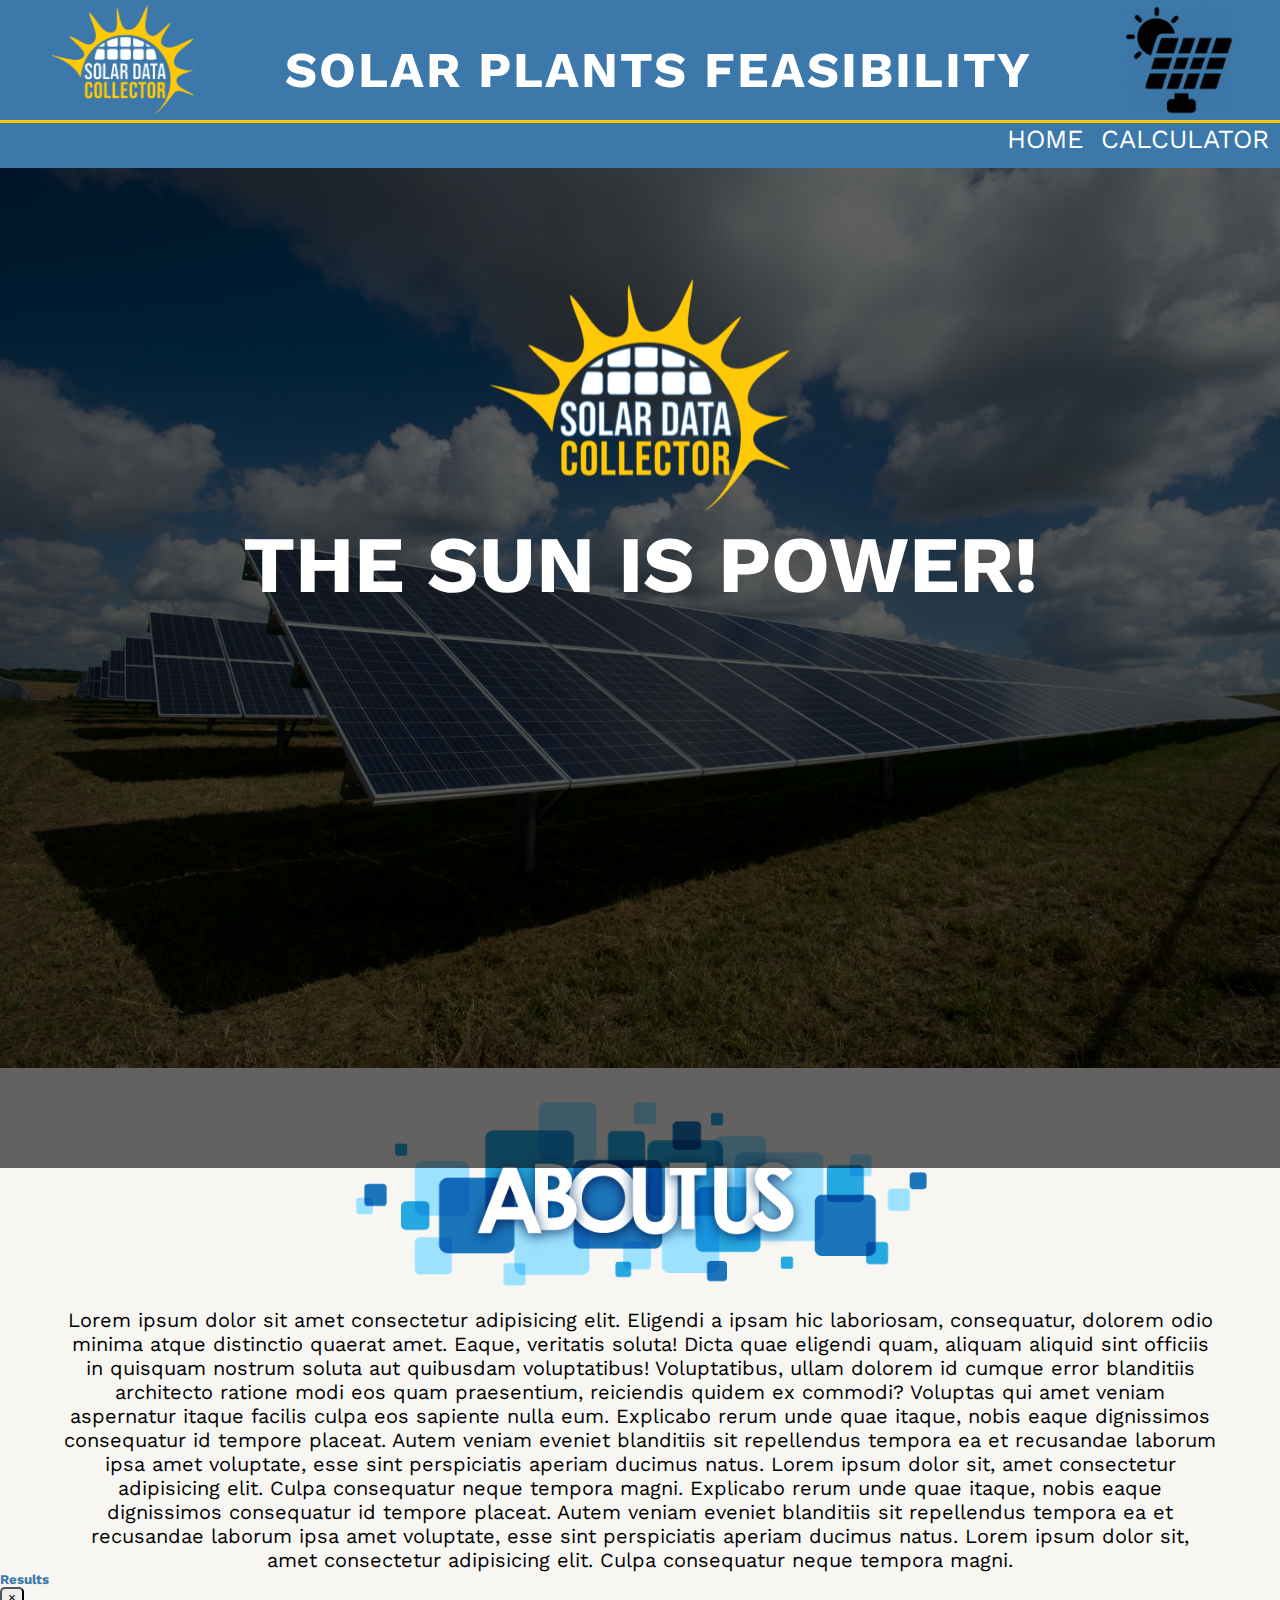
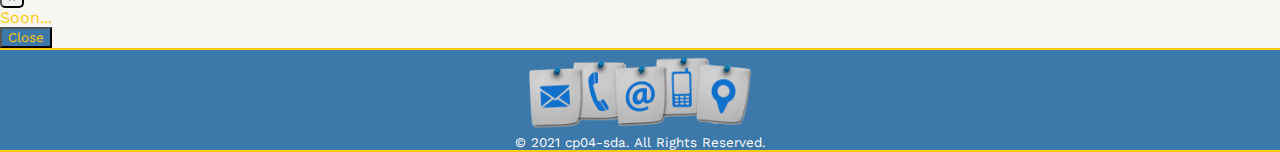
<file: SolarPlantsFeasibilityCalculator/index.html>
<!DOCTYPE html>
<html lang="en">

<head>
    <meta charset="UTF-8">
    <meta http-equiv="X-UA-Compatible" content="IE=edge">
    <meta name="viewport" content="width=device-width, initial-scale=1.0">
    <title>Solar-Calculator</title>
    <link href="https://cdn.jsdelivr.net/npm/bootstrap@5.0.1/dist/css/bootstrap.min.css" rel="stylesheet"
        integrity="sha384-+0n0xVW2eSR5OomGNYDnhzAbDsOXxcvSN1TPprVMTNDbiYZCxYbOOl7+AMvyTG2x" crossorigin="anonymous">
    <link rel="stylesheet" href="style.css">
</head>

<body>
    <div id="header">
        <img src="img/solarDataLogo1.png" alt="Logo" id="logo">
        <h1> SOLAR PLANTS FEASIBILITY </h1>
        <img src="img/solarEnergy.png" alt="solarPanel" id="solarPanelImg">
    </div>
    <div id="navBar">
        <div id="btnContainer">
            <button class="navBtn" id="homeBtn"> HOME </button>
            <button class="navBtn" id="calculator"> CALCULATOR </button>
        </div>
    </div>
    <div id="homeContent">
        <div id="homeInfo">
            <img src="img/solarDataLogo1.png" alt="backgroundLogo" id="logoBackground">
            <h1>THE SUN IS POWER!</h1>
        </div>
    </div>
    <div id="aboutUsContainer">
        <img src="img/aboutUs.png" alt="aboutUs" id="aboutUsImg">
        <div id="aboutUsInfo">
            <p>
                Lorem ipsum dolor sit amet consectetur adipisicing elit. Eligendi a ipsam hic
                laboriosam,
                consequatur, dolorem odio minima atque distinctio quaerat amet. Eaque, veritatis
                soluta!
                Dicta
                quae
                eligendi quam, aliquam aliquid sint officiis in quisquam nostrum soluta aut
                quibusdam
                voluptatibus!
                Voluptatibus, ullam dolorem id cumque error blanditiis architecto ratione modi
                eos quam
                praesentium,
                reiciendis quidem ex commodi? Voluptas qui amet veniam aspernatur itaque facilis
                culpa eos
                sapiente
                nulla eum. Explicabo rerum unde quae itaque, nobis eaque dignissimos consequatur
                id tempore
                placeat.
                Autem veniam eveniet blanditiis sit repellendus tempora ea et recusandae laborum
                ipsa amet
                voluptate, esse sint perspiciatis aperiam ducimus natus. Lorem ipsum dolor sit,
                amet
                consectetur
                adipisicing elit. Culpa consequatur neque tempora magni.
                Explicabo rerum unde quae itaque, nobis eaque dignissimos consequatur
                id tempore placeat.
                Autem veniam eveniet blanditiis sit repellendus tempora ea et recusandae laborum
                ipsa amet
                voluptate, esse sint perspiciatis aperiam ducimus natus. Lorem ipsum dolor sit,
                amet
                consectetur
                adipisicing elit. Culpa consequatur neque tempora magni.
            </p>
        </div>
    </div>
    <div id="calculatorContainer">
        <div id="calculatorHeaderContainer">
            <img src="img/calculatorImg.png" alt="">
            <h1 id="calculatorHeaderText">CALCULATOR</h1>
            <img src="img/solarPanel.png" alt="">
        </div>
        <div class="accordion" id="accordionExample">
            <div class="accordion-item">
                <h2 class="accordion-header" id="headingOne">
                    <button class="accordion-button" type="button" data-bs-toggle="collapse"
                        data-bs-target="#collapseOne" aria-expanded="true" aria-controls="collapseOne">
                        System Costs
                    </button>
                </h2>
                <div id="collapseOne" class="accordion-collapse collapse show" aria-labelledby="headingOne"
                    data-bs-parent="#accordionExample">
                    <div class="accordion-body">
                        <div class="row">
                            <div class="col-sm-3">
                                <label for="installedCost">Total Installed Cost ($)</label>
                                <input type="number" name="installedCost" id="">
                            </div>
                        </div>
                        <br>
                        <div class="row">
                            <div class="col-md-6">
                                <h4>Operation and Maintenance (O&M)</h4>
                            </div>
                        </div>
                        <br>
                        <div class="row">
                            <div class="col-sm-3">
                                <label for="AnnualOM">Fixed (Annual) O&M ($/yr)</label>
                                <input type="number" name="AnnualOM" id="">
                            </div>
                            <div class="col-sm-3">
                                <label for="EscRate1">Escalation Rate (%/yr)</label>
                                <input type="number" name="EscRate1" id="">
                            </div>
                        </div>
                        <br>
                        <div class="row">
                            <div class="col-sm-3">
                                <label for="FixedOM">Fixed O&M ($/kW-yr)</label>
                                <input type="number" name="FixedOM" id="">
                            </div>
                            <div class="col-sm-3">
                                <label for="EscRate2">Escalation Rate (%/yr)</label>
                                <input type="number" name="EscRate2" id="">
                            </div>
                        </div>
                        <br>
                        <div class="row">
                            <div class="col-sm-3">
                                <label for="VariableOM">Variable O&M ($/MWh)</label>
                                <input type="number" name="VariableOM" id="">
                            </div>
                            <div class="col-sm-3">
                                <label for="EscRate3">Escalation Rate (%/yr)</label>
                                <input type="number" name="EscRate3" id="">
                            </div>
                        </div>
                        <br>
                        <div class="row">
                            <div class="col-sm-3">
                                <label for="batteryReplacements">Bettery Replacements</label>
                                <input type="number" name="batteryReplacements" id="">
                            </div>
                        </div>
                        <br>
                        <h4>Fuel</h4>
                        <h5>CSP, generic system</h5>
                        <div class="row">
                            <div class="col-sm-3">
                                <label for="AnnualFuelUsage">Annual Fuel Usage (kWh)</label>
                                <input type="number" name="AnnualFuelUsage" id="">
                            </div>
                            <div class="col-sm-3">
                                <label for="heatRate">Heat rate, generic only (MMBTU/MWh)</label>
                                <input type="number" name="heatRate" id="">
                            </div>
                            <div class="col-sm-3">
                                <label for="fuelCost">Fuel cost ($/MMBtu)</label>
                                <input type="number" name="fuelCost" id="">
                            </div>
                            <div class="col-sm-3">
                                <label for="EscRate4">Escalation Rate (%/year)</label>
                                <input type="number" name="EscRate4" id="">
                            </div>
                        </div>
                        <br>
                        <h5>Biomass power</h5>
                        <div class="row">
                            <div class="col-sm-3">
                                <label for="biomassUsage">Annual biomass feedstock usage (dry ton)</label>
                                <input type="number" name="biomassUsage" id="">
                            </div>
                            <div class="col-sm-3">
                                <label for="biomassCost">Biomass feedstock cost ($/dry ton)</label>
                                <input type="number" name="biomassCost" id="">
                            </div>
                            <div class="col-sm-3">
                                <label for="biomassEscRate">Escalation Rate (%/year)</label>
                                <input type="number" name="biomassEscRate" id="">
                            </div>
                        </div>
                        <br>
                        <div class="row">
                            <div class="col-sm-3">
                                <label for="coalUsage">Coal feedstock usage (dry ton)</label>
                                <input type="number" name="coalUsage" id="">
                            </div>
                            <div class="col-sm-3">
                                <label for="coalCost">Coal feedstock cost ($/dry ton)</label>
                                <input type="number" name="coalCost" id="">
                            </div>
                            <div class="col-sm-3">
                                <label for="coalEscRate">Escalation Rate (%/year)</label>
                                <input type="number" name="coalEscRate" id="">
                            </div>
                        </div>
                    </div>
                </div>
            </div>
            <div class="accordion-item">
                <h2 class="accordion-header" id="headingTwo">
                    <button class="accordion-button collapsed" type="button" data-bs-toggle="collapse"
                        data-bs-target="#collapseTwo" aria-expanded="false" aria-controls="collapseTwo">
                        Loan Parameters
                    </button>
                </h2>
                <div id="collapseTwo" class="accordion-collapse collapse" aria-labelledby="headingTwo"
                    data-bs-parent="#accordionExample">
                    <div class="accordion-body">
                        <div class="row">
                            <div class="col-5">
                                <label for="debtFraction">Debt Fraction (% of total installed cost)</label>
                                <input type="number" name="debtFraction" id="">
                            </div>
                        </div>
                        <br>
                        <div class="row">
                            <div class="col-5">
                                <label for="loanTerm">Loan Term (years)</label>
                                <input type="number" name="loanTerm" id="">
                            </div>
                        </div>
                        <br>
                        <div class="row">
                            <div class="col-5">
                                <label for="loanRate">Loan Rate (%/year)</label>
                                <input type="number" name="loanRate" id="">
                            </div>
                        </div>
                    </div>
                </div>
            </div>
            <div class="accordion-item">
                <h2 class="accordion-header" id="headingThree">
                    <button class="accordion-button collapsed" type="button" data-bs-toggle="collapse"
                        data-bs-target="#collapseThree" aria-expanded="false" aria-controls="collapseThree">
                        Analysis Parameters
                    </button>
                </h2>
                <div id="collapseThree" class="accordion-collapse collapse" aria-labelledby="headingThree"
                    data-bs-parent="#accordionExample">
                    <div class="accordion-body">
                        <div class="row">
                            <div class="col-sm-3">
                                <label for="analysisPeriod">Analysis Period (years)</label>
                                <input type="number" name="analysisPeriod" id="">
                            </div>
                        </div>
                        <br>
                        <div class="row">
                            <div class="col-sm-3">
                                <label for="inflationRate">Inflation Rate (%/year)</label>
                                <input type="number" name="inflationRate" id="">
                            </div>
                        </div>
                        <br>
                        <div class="row">
                            <div class="col-sm-3">
                                <label for="realDiscRate">Real Discount Rate (%/year)</label>
                                <input type="number" name="realDiscRate id="">   
                                </div>
                            </div>
                            <br>
                            <div class=" row">
                                <div class="col-sm-3">
                                    <label for="nominalDiscRate">Nominal Discount Rate (%/year)</label>
                                    <input type="number" name="nominalDiscRate" id="">
                                </div>
                            </div>
                        </div>
                    </div>
                </div>
                <div class="accordion-item">
                    <h2 class="accordion-header" id="headingFour">
                        <button class="accordion-button collapsed" type="button" data-bs-toggle="collapse"
                            data-bs-target="#collapseFour" aria-expanded="false" aria-controls="collapseFour">
                            Tax and Insurance Rates
                        </button>
                    </h2>
                    <div id="collapseFour" class="accordion-collapse collapse" aria-labelledby="headingFour"
                        data-bs-parent="#accordionExample">
                        <div class="accordion-body">
                            <div class="row">
                                <div class="col-sm-3">
                                    <label for="federalTaxRate">Federal income tax rate in Year 1 (%)</label>
                                    <input type="number" name="federalTaxRate" id="">
                                </div>
                            </div>
                            <br>
                            <div class="row">
                                <div class="col-sm-3">
                                    <label for="stateTaxRate">State income tax rate in Year 1 (%)</label>
                                    <input type="number" name="stateTaxRate" id="">
                                </div>
                            </div>
                            <br>
                            <div class="row">
                                <div class="col-sm-3">
                                    <label for="salesTax">Sales tax (% of direct costs)</label>
                                    <input type="number" name="salesTax" id="">
                                </div>
                            </div>
                            <br>
                            <div class="row">
                                <div class="col-sm-3">
                                    <label for="insuranceRate">Insurance rate (%/year)</label>
                                    <input type="number" name="insuranceRate" id="">
                                </div>
                            </div>
                            <br>
                            <h5>Property Tax (%/year)</h5>
                            <br>
                            <div class="row">
                                <div class="col-sm-4">
                                    <label for="assessedPercentage">Assessed percentage (% of total installed
                                        cost)</label>
                                    <input type="number" name="assessedPercentage" id="">
                                </div>
                                <div class="col-sm-4">
                                    <label for="assessedValue">Assessed value ($)</label>
                                    <input type="number" name="assessedValue" id="">
                                </div>
                                <div class="col-sm-4">
                                    <label for="annualDecline">Annual decline (%/year)</label>
                                    <input type="number" name="annualDecline" id="">
                                </div>
                            </div>
                            <br>
                            <div class="row">
                                <div class="col-sm-3">
                                    <label for="propertyTax">Property tax rate (% of assessed value)</label>
                                    <input type="number" name="propertyTax" id="">
                                </div>
                            </div>
                        </div>
                    </div>
                </div>
                <div class="accordion-item">
                    <h2 class="accordion-header" id="headingFive">
                        <button class="accordion-button collapsed" type="button" data-bs-toggle="collapse"
                            data-bs-target="#collapseFive" aria-expanded="false" aria-controls="collapseFive">
                            Salvage Value
                        </button>
                    </h2>
                    <div id="collapseFive" class="accordion-collapse collapse" aria-labelledby="headingFive"
                        data-bs-parent="#accordionExample">
                        <div class="accordion-body">
                            <div class="row">
                                <div class="col-sm-3">
                                    <label for="netSalvageValue">Net Salvage Value (% of total installed
                                        cost)</label>
                                    <input type="number" name="netSalvageValue" id="">
                                </div>
                            </div>
                        </div>
                    </div>
                </div>
                <div class="accordion-item">
                    <h2 class="accordion-header" id="headingSix">
                        <button class="accordion-button collapsed" type="button" data-bs-toggle="collapse"
                            data-bs-target="#collapseSix" aria-expanded="false" aria-controls="collapseSix">
                            Tax Credits
                        </button>
                    </h2>
                    <div id="collapseSix" class="accordion-collapse collapse" aria-labelledby="headingSix"
                        data-bs-parent="#accordionExample">
                        <div class="accordion-body">
                            <div class="row">
                                <div class="col-md-6">
                                    <h4>Investment Tax Credit</h4>
                                </div>
                                <div class="col-md-6">
                                    <h4>Reduces depreciation and ITC basis</h>
                                </div>
                            </div>
                            <br>
                            <div class="row">
                                <div class="col-sm-3">
                                    <h5> As fixed amount</h5>
                                </div>
                            </div>
                            <br>
                            <div class="row">
                                <div class="col-sm-3">
                                    <h6>Federal ($)</h6>
                                </div>
                                <div class="col-sm-4">
                                    <label for="fAmmount">Ammount</label>
                                    <input type="number" name="fAmmount" id="">
                                </div>
                                <div class="col-sm-2">
                                    <label for="federal1">Federal</label>
                                    <br>
                                    <label for="federal1">Yes</label>
                                    <input type="radio" name="federal1" id="">
                                    <label for="federal1">No </label>
                                    <input type="radio" name="federal1" id="">
                                </div>
                                <div class="col-sm-2">
                                    <label for="state1">State</label>
                                    <br>
                                    <label for="state1">Yes</label>
                                    <input type="radio" name="state1" id="">
                                    <label for="state1">No </label>
                                    <input type="radio" name="state1" id="">
                                </div>
                            </div>
                            <br>
                            <div class="row">
                                <div class="col-sm-3">
                                    <h6>State ($)</h6>
                                </div>
                                <div class="col-sm-4">
                                    <label for="sAmmount">Ammount</label>
                                    <input type="number" name="sAmmount" id="">
                                </div>
                                <div class="col-sm-2">
                                    <label for="federal2">Federal</label>
                                    <br>
                                    <label for="federal2">Yes</label>
                                    <input type="radio" name="federal2" id="">
                                    <label for="federal2">No </label>
                                    <input type="radio" name="federal2" id="">
                                </div>
                                <div class="col-sm-2">
                                    <label for="state2">State</label>
                                    <br>
                                    <label for="state2">Yes</label>
                                    <input type="radio" name="state2" id="">
                                    <label for="state2">No </label>
                                    <input type="radio" name="state2" id="">
                                </div>
                            </div>
                            <br>
                            <br>
                            <div class="row">
                                <div class="col-sm-2">
                                    <h5> As percentage </h5>
                                </div>
                            </div>
                            <br>
                            <div class="row">
                                <div class="col-sm-2">
                                    <h6> Federal </h6>
                                </div>
                                <div class="col-sm-2">
                                    <label for="fPerc">%</label>
                                    <input type="number" name="fPerc" id="">
                                </div>
                                <div class="col-sm-3">
                                    <label for="fMax">Maximum</label>
                                    <input type="number" name="fMax" id="">
                                </div>
                                <div class="col-sm-2">
                                    <label for="federal3">Federal</label>
                                    <br>
                                    <label for="federal3">Yes</label>
                                    <input type="radio" name="federal3" id="">
                                    <label for="federal3">No </label>
                                    <input type="radio" name="federal3" id="">
                                </div>
                                <div class="col-sm-2">
                                    <label for="state3">State</label>
                                    <br>
                                    <label for="state3">Yes</label>
                                    <input type="radio" name="state3" id="">
                                    <label for="state3">No </label>
                                    <input type="radio" name="state3" id="">
                                </div>
                            </div>
                            <br>
                            <div class="row">
                                <div class="col-sm-2">
                                    <h6> State </h6>
                                </div>
                                <div class="col-sm-2">
                                    <label for="sPerc">%</label>
                                    <input type="number" name="sPerc" id="">
                                </div>
                                <div class="col-sm-3">
                                    <label for="sMax">Maximum</label>
                                    <input type="number" name="sMax" id="">
                                </div>
                                <div class="col-sm-2">
                                    <label for="federal4">Federal</label>
                                    <br>
                                    <label for="federal4">Yes</label>
                                    <input type="radio" name="federal4" id="">
                                    <label for="federal4">No </label>
                                    <input type="radio" name="federal4" id="">
                                </div>
                                <div class="col-sm-2">
                                    <label for="state4">State</label>
                                    <br>
                                    <label for="state4">Yes</label>
                                    <input type="radio" name="state4" id="">
                                    <label for="state4">No </label>
                                    <input type="radio" name="state4" id="">
                                </div>
                            </div>
                            <br>
                            <br>
                            <div class="row">
                                <div class="col-md-3">
                                    <h4>Preduction tax credit (PTC)</h4>
                                </div>
                            </div>
                            <br>
                            <div class="row">
                                <div class="col-md-3">
                                    <h6>Federal ($/kWh)</h6>
                                </div>
                                <div class="col-md-3">
                                    <label for="federalAmmount">Ammount ($/kWh)</label>
                                    <input type="number" name="federalAmmount" id="">
                                </div>
                                <div class="col-md-3">
                                    <label for="federalTerm">Term ($/Years)</label>
                                    <input type="number" name="federalTerm id="">
                                    </div>
                                    <div class=" col-md-3">
                                    <label for="federalEscalation">Escalation (%)</label>
                                    <input type="number" name="federalEscalation id="">
                                    </div>
                                </div>
                                <br>
                                <div class=" row">
                                    <div class="col-md-3">
                                        <h6>State ($/kWh)</h6>
                                    </div>
                                    <div class="col-md-3">
                                        <label for="stateAmmount">Ammount ($/kWh)</label>
                                        <input type="number" name="stateAmmount" id="">
                                    </div>
                                    <div class="col-md-3">
                                        <label for="stateTerm">Term ($/Years)</label>
                                        <input type="number" name="stateTerm id="">
                                    </div>
                                    <div class=" col-md-3">
                                        <label for="stateEscalation">Escalation (%)</label>
                                        <input type="number" name="stateEscalation id="">
                                    </div>
                                </div>
                            </div>
                        </div>
                    </div>
                        <div class=" accordion-item">
                                        <h2 class="accordion-header" id="headingSeven">
                                            <button class="accordion-button collapsed" type="button"
                                                data-bs-toggle="collapse" data-bs-target="#collapseSeven"
                                                aria-expanded="false" aria-controls="collapseSeven">
                                                Direct Tax Incentives
                                            </button>
                                        </h2>
                                        <div id="collapseSeven" class="accordion-collapse collapse"
                                            aria-labelledby="headingSeven" data-bs-parent="#accordionExample">
                                            <div class="accordion-body">
                                                <div class="row">
                                                    <div class="col-md-6">
                                                        <h4>
                                                            Investment based incentive (IBI)
                                                        </h4>
                                                    </div>
                                                    <div class="col-sm-3">
                                                        <h5> Incentive is taxable </h5>
                                                    </div>
                                                    <div class="col-sm-3">
                                                        <h5> Reduces depreciation and ITC basis</h5>
                                                    </div>
                                                </div>
                                                <br>
                                                <div class="row">
                                                    <div class="col-sm-3">
                                                        <h5>As fixed ammount</h5>
                                                    </div>
                                                </div>
                                                <br>
                                                <div class="row">
                                                    <div class="col-sm-2">
                                                        <h6>Federal ($)</h6>
                                                    </div>
                                                    <div class="col-sm-2">
                                                        <label for="federalAmm1">Ammount ($)</label>
                                                        <input type="number" name="federalAmm1" id="">
                                                    </div>
                                                    <div class="col-sm-2"></div>
                                                    <div class="col-sm-1">
                                                        <label for="federal5">Federal</label>
                                                        <br>
                                                        <label for="federal5">Yes</label>
                                                        <input type="radio" name="federal5" id="">
                                                        <label for="federal5">No </label>
                                                        <input type="radio" name="federal5" id="">
                                                    </div>
                                                    <div class="col-sm-2">
                                                        <label for="state5">State</label>
                                                        <br>
                                                        <label for="state5">Yes</label>
                                                        <input type="radio" name="state5" id="">
                                                        <label for="state5">No </label>
                                                        <input type="radio" name="state5" id="">
                                                    </div>
                                                    <div class="col-sm-1">
                                                        <label for="federal6">Federal</label>
                                                        <br>
                                                        <label for="federal6">Yes</label>
                                                        <input type="radio" name="federal6" id="">
                                                        <label for="federal6">No </label>
                                                        <input type="radio" name="federal6" id="">
                                                    </div>
                                                    <div class="col-sm-1">
                                                        <label for="state6">State</label>
                                                        <br>
                                                        <label for="state6">Yes</label>
                                                        <input type="radio" name="state6" id="">
                                                        <label for="state6">No </label>
                                                        <input type="radio" name="state6" id="">
                                                    </div>
                                                </div>
                                                <br>
                                                <div class="row">
                                                    <div class="col-sm-2">
                                                        <h6>State ($)</h6>
                                                    </div>
                                                    <div class="col-sm-2">
                                                        <label for="stateAmm1">Ammount ($)</label>
                                                        <input type="number" name="stateAmm1" id="">
                                                    </div>
                                                    <div class="col-sm-2"></div>
                                                    <div class="col-sm-1">
                                                        <label for="federal7">Federal</label>
                                                        <br>
                                                        <label for="federal7">Yes</label>
                                                        <input type="radio" name="federal7" id="">
                                                        <label for="federal7">No </label>
                                                        <input type="radio" name="federal7" id="">
                                                    </div>
                                                    <div class="col-sm-2">
                                                        <label for="state7">State</label>
                                                        <br>
                                                        <label for="state7">Yes</label>
                                                        <input type="radio" name="state7" id="">
                                                        <label for="state7">No </label>
                                                        <input type="radio" name="state7" id="">
                                                    </div>
                                                    <div class="col-sm-1">
                                                        <label for="federal8">Federal</label>
                                                        <br>
                                                        <label for="federal8">Yes</label>
                                                        <input type="radio" name="federal8" id="">
                                                        <label for="federal8">No </label>
                                                        <input type="radio" name="federal8" id="">
                                                    </div>
                                                    <div class="col-sm-1">
                                                        <label for="state8">State</label>
                                                        <br>
                                                        <label for="state8">Yes</label>
                                                        <input type="radio" name="state8" id="">
                                                        <label for="state8">No </label>
                                                        <input type="radio" name="state8" id="">
                                                    </div>
                                                </div>
                                                <br>
                                                <div class="row">
                                                    <div class="col-sm-2">
                                                        <h6>Utility ($)</h6>
                                                    </div>
                                                    <div class="col-sm-2">
                                                        <label for="utilityAmm1">Ammount ($)</label>
                                                        <input type="number" name="utilityAmm1 id="">
                            </div>
                            <div class=" col-sm-2">
                                                    </div>
                                                    <div class="col-sm-1">
                                                        <label for="federal9">Federal</label>
                                                        <br>
                                                        <label for="federal9">Yes</label>
                                                        <input type="radio" name="federal9" id="">
                                                        <label for="federal9">No </label>
                                                        <input type="radio" name="federal9" id="">
                                                    </div>
                                                    <div class="col-sm-2">
                                                        <label for="state9">State</label>
                                                        <br>
                                                        <label for="state9">Yes</label>
                                                        <input type="radio" name="state9" id="">
                                                        <label for="state9">No </label>
                                                        <input type="radio" name="state9" id="">
                                                    </div>
                                                    <div class="col-sm-1">
                                                        <label for="federal10">Federal</label>
                                                        <br>
                                                        <label for="federal10">Yes</label>
                                                        <input type="radio" name="federal10" id="">
                                                        <label for="federal10">No </label>
                                                        <input type="radio" name="federal10" id="">
                                                    </div>
                                                    <div class="col-sm-1">
                                                        <label for="state10">State</label>
                                                        <br>
                                                        <label for="state10">Yes</label>
                                                        <input type="radio" name="state10" id="">
                                                        <label for="state10">No </label>
                                                        <input type="radio" name="state10" id="">
                                                    </div>
                                                </div>
                                                <br>
                                                <div class="row">
                                                    <div class="col-sm-2">
                                                        <h6>Other ($)</h6>
                                                    </div>
                                                    <div class="col-sm-2">
                                                        <label for="otherAmm1">Ammount ($)</label>
                                                        <input type="number" name="otherAmm1 id="">
                            </div>
                            <div class=" col-sm-2">
                                                    </div>
                                                    <div class="col-sm-1">
                                                        <label for="federal11">Federal</label>
                                                        <br>
                                                        <label for="federal11">Yes</label>
                                                        <input type="radio" name="federal11" id="">
                                                        <label for="federal11">No </label>
                                                        <input type="radio" name="federal11" id="">
                                                    </div>
                                                    <div class="col-sm-2">
                                                        <label for="state11">State</label>
                                                        <br>
                                                        <label for="state11">Yes</label>
                                                        <input type="radio" name="state11" id="">
                                                        <label for="state11">No </label>
                                                        <input type="radio" name="state11" id="">
                                                    </div>
                                                    <div class="col-sm-1">
                                                        <label for="federal12">Federal</label>
                                                        <br>
                                                        <label for="federal12">Yes</label>
                                                        <input type="radio" name="federal12" id="">
                                                        <label for="federal12">No </label>
                                                        <input type="radio" name="federal12" id="">
                                                    </div>
                                                    <div class="col-sm-1">
                                                        <label for="state12">State</label>
                                                        <br>
                                                        <label for="state12">Yes</label>
                                                        <input type="radio" name="state12" id="">
                                                        <label for="state12">No </label>
                                                        <input type="radio" name="state12" id="">
                                                    </div>
                                                </div>
                                                <br>
                                                <div class="row">
                                                    <div class="col-md-6">
                                                        <h5>As percentage</h5>
                                                    </div>
                                                </div>
                                                <br>
                                                <div class="row">
                                                    <div class="col-sm-2">
                                                        <h6>Federal (% of total installed cost)</h6>
                                                    </div>
                                                    <div class="col-sm-2">
                                                        <label for="percentage1">%</label>
                                                        <br>
                                                        <input type="number" name="percentage1" id="">
                                                    </div>
                                                    <div class="col-sm-2">
                                                        <label for="maxAmm">Maximum ($)</label>
                                                        <br>
                                                        <input type="number" name="maxAmm" id="">
                                                    </div>
                                                    <div class="col-sm-1">
                                                        <label for="federal13">Federal</label>
                                                        <br>
                                                        <label for="federal13">Yes</label>
                                                        <input type="radio" name="federal13" id="">
                                                        <label for="federal13">No </label>
                                                        <input type="radio" name="federal13" id="">
                                                    </div>
                                                    <div class="col-sm-2">
                                                        <label for="state13">State</label>
                                                        <br>
                                                        <label for="state13">Yes</label>
                                                        <input type="radio" name="state13" id="">
                                                        <label for="state13">No </label>
                                                        <input type="radio" name="state13" id="">
                                                    </div>
                                                    <div class="col-sm-1">
                                                        <label for="federal14">Federal</label>
                                                        <br>
                                                        <label for="federal14">Yes</label>
                                                        <input type="radio" name="federal14" id="">
                                                        <label for="federal14">No </label>
                                                        <input type="radio" name="federal14" id="">
                                                    </div>
                                                    <div class="col-sm-1">
                                                        <label for="state14">State</label>
                                                        <br>
                                                        <label for="state14">Yes</label>
                                                        <input type="radio" name="state14" id="">
                                                        <label for="state14">No </label>
                                                        <input type="radio" name="state14" id="">
                                                    </div>
                                                </div>
                                                <br>
                                                <div class="row">
                                                    <div class="col-sm-2">
                                                        <h6>State (% of total installed cost)</h6>
                                                    </div>
                                                    <div class="col-sm-2">
                                                        <label for="percentage2">%</label>
                                                        <br>
                                                        <input type="number" name="percentage2" id="">
                                                    </div>
                                                    <div class="col-sm-2">
                                                        <label for="maxAmm1">Maximum ($)</label>
                                                        <br>
                                                        <input type="number" name="maxAmm1" id="">
                                                    </div>
                                                    <div class="col-sm-1">
                                                        <label for="federal14">Federal</label>
                                                        <br>
                                                        <label for="federal14">Yes</label>
                                                        <input type="radio" name="federal14" id="">
                                                        <label for="federal14">No </label>
                                                        <input type="radio" name="federal14" id="">
                                                    </div>
                                                    <div class="col-sm-2">
                                                        <label for="state14">State</label>
                                                        <br>
                                                        <label for="state14">Yes</label>
                                                        <input type="radio" name="state14" id="">
                                                        <label for="state14">No </label>
                                                        <input type="radio" name="state14" id="">
                                                    </div>
                                                    <div class="col-sm-1">
                                                        <label for="federal15">Federal</label>
                                                        <br>
                                                        <label for="federal15">Yes</label>
                                                        <input type="radio" name="federal15" id="">
                                                        <label for="federal15">No </label>
                                                        <input type="radio" name="federal15" id="">
                                                    </div>
                                                    <div class="col-sm-1">
                                                        <label for="state15">State</label>
                                                        <br>
                                                        <label for="state15">Yes</label>
                                                        <input type="radio" name="state15" id="">
                                                        <label for="state15">No </label>
                                                        <input type="radio" name="state15" id="">
                                                    </div>
                                                </div>
                                                <br>
                                                <div class="row">
                                                    <div class="col-sm-2">
                                                        <h6>Utility (% of total installed cost)</h6>
                                                    </div>
                                                    <div class="col-sm-2">
                                                        <label for="percentage3">%</label>
                                                        <br>
                                                        <input type="number" name="percentage3" id="">
                                                    </div>
                                                    <div class="col-sm-2">
                                                        <label for="maxAmm2">Maximum ($)</label>
                                                        <br>
                                                        <input type="number" name="maxAmm2" id="">
                                                    </div>
                                                    <div class="col-sm-1">
                                                        <label for="federal15">Federal</label>
                                                        <br>
                                                        <label for="federal15">Yes</label>
                                                        <input type="radio" name="federal15" id="">
                                                        <label for="federal15">No </label>
                                                        <input type="radio" name="federal15" id="">
                                                    </div>
                                                    <div class="col-sm-2">
                                                        <label for="state15">State</label>
                                                        <br>
                                                        <label for="state15">Yes</label>
                                                        <input type="radio" name="state15" id="">
                                                        <label for="state15">No </label>
                                                        <input type="radio" name="state15" id="">
                                                    </div>
                                                    <div class="col-sm-1">
                                                        <label for="federal16">Federal</label>
                                                        <br>
                                                        <label for="federal16">Yes</label>
                                                        <input type="radio" name="federal16" id="">
                                                        <label for="federal16">No </label>
                                                        <input type="radio" name="federal16" id="">
                                                    </div>
                                                    <div class="col-sm-1">
                                                        <label for="state16">State</label>
                                                        <br>
                                                        <label for="state16">Yes</label>
                                                        <input type="radio" name="state16" id="">
                                                        <label for="state16">No </label>
                                                        <input type="radio" name="state16" id="">
                                                    </div>
                                                </div>
                                                <br>
                                                <div class="row">
                                                    <div class="col-sm-2">
                                                        <h6>Other (% of total installed cost)</h6>
                                                    </div>
                                                    <div class="col-sm-2">
                                                        <label for="percentage3">%</label>
                                                        <br>
                                                        <input type="number" name="percentage3" id="">
                                                    </div>
                                                    <div class="col-sm-2">
                                                        <label for="maxAmm3">Maximum ($)</label>
                                                        <br>
                                                        <input type="number" name="maxAmm3" id="">
                                                    </div>
                                                    <div class="col-sm-1">
                                                        <label for="federal17">Federal</label>
                                                        <br>
                                                        <label for="federal17">Yes</label>
                                                        <input type="radio" name="federal17" id="">
                                                        <label for="federal17">No </label>
                                                        <input type="radio" name="federal17" id="">
                                                    </div>
                                                    <div class="col-sm-2">
                                                        <label for="state17">State</label>
                                                        <br>
                                                        <label for="state17">Yes</label>
                                                        <input type="radio" name="state17" id="">
                                                        <label for="state17">No </label>
                                                        <input type="radio" name="state17" id="">
                                                    </div>
                                                    <div class="col-sm-1">
                                                        <label for="federal18">Federal</label>
                                                        <br>
                                                        <label for="federal18">Yes</label>
                                                        <input type="radio" name="federal18" id="">
                                                        <label for="federal18">No </label>
                                                        <input type="radio" name="federal18" id="">
                                                    </div>
                                                    <div class="col-sm-1">
                                                        <label for="state18">State</label>
                                                        <br>
                                                        <label for="state18">Yes</label>
                                                        <input type="radio" name="state18" id="">
                                                        <label for="state18">No </label>
                                                        <input type="radio" name="state18" id="">
                                                    </div>
                                                </div>
                                                <br>
                                                <div class="row">
                                                    <div class="col-md-6">
                                                        <h4>Capacity based incentive (CBI)</h4>
                                                    </div>
                                                </div>
                                                <br>
                                                <div class="row">
                                                    <div class="col-sm-2">
                                                        <h6>Federal ($/W)</h6>
                                                    </div>
                                                    <div class="col-sm-2">
                                                        <label for="fAmm1">Ammount ($/W)</label>
                                                        <br>
                                                        <input type="number" name="fAmm1" id="">
                                                    </div>
                                                    <div class="col-sm-2">
                                                        <label for="maxAmm4">Maximum ($)</label>
                                                        <br>
                                                        <input type="number" name="maxAmm4" id="">
                                                    </div>
                                                    <div class="col-sm-1">
                                                        <label for="federal19">Federal</label>
                                                        <br>
                                                        <label for="federal19">Yes</label>
                                                        <input type="radio" name="federal19" id="">
                                                        <label for="federal19">No </label>
                                                        <input type="radio" name="federal19" id="">
                                                    </div>
                                                    <div class="col-sm-2">
                                                        <label for="state19">State</label>
                                                        <br>
                                                        <label for="state19">Yes</label>
                                                        <input type="radio" name="state19" id="">
                                                        <label for="state19">No </label>
                                                        <input type="radio" name="state19" id="">
                                                    </div>
                                                    <div class="col-sm-1">
                                                        <label for="federal20">Federal</label>
                                                        <br>
                                                        <label for="federal20">Yes</label>
                                                        <input type="radio" name="federal20" id="">
                                                        <label for="federal20">No </label>
                                                        <input type="radio" name="federal20" id="">
                                                    </div>
                                                    <div class="col-sm-1">
                                                        <label for="state20">State</label>
                                                        <br>
                                                        <label for="state20">Yes</label>
                                                        <input type="radio" name="state20" id="">
                                                        <label for="state20">No </label>
                                                        <input type="radio" name="state20" id="">
                                                    </div>
                                                </div>
                                                <div class="row">
                                                    <div class="col-sm-2">
                                                        <h6>State ($/W)</h6>
                                                    </div>
                                                    <div class="col-sm-2">
                                                        <label for="sAmm1">Ammount ($/W)</label>
                                                        <br>
                                                        <input type="number" name="sAmm1" id="">
                                                    </div>
                                                    <div class="col-sm-2">
                                                        <label for="maxAmm5">Maximum ($)</label>
                                                        <br>
                                                        <input type="number" name="maxAmm5" id="">
                                                    </div>
                                                    <div class="col-sm-1">
                                                        <label for="federal21">Federal</label>
                                                        <br>
                                                        <label for="federal21">Yes</label>
                                                        <input type="radio" name="federal21" id="">
                                                        <label for="federal21">No </label>
                                                        <input type="radio" name="federal21" id="">
                                                    </div>
                                                    <div class="col-sm-2">
                                                        <label for="state21">State</label>
                                                        <br>
                                                        <label for="state21">Yes</label>
                                                        <input type="radio" name="state21" id="">
                                                        <label for="state21">No </label>
                                                        <input type="radio" name="state21" id="">
                                                    </div>
                                                    <div class="col-sm-1">
                                                        <label for="federal22">Federal</label>
                                                        <br>
                                                        <label for="federal22">Yes</label>
                                                        <input type="radio" name="federal22" id="">
                                                        <label for="federal22">No </label>
                                                        <input type="radio" name="federal22" id="">
                                                    </div>
                                                    <div class="col-sm-1">
                                                        <label for="state22">State</label>
                                                        <br>
                                                        <label for="state22">Yes</label>
                                                        <input type="radio" name="state22" id="">
                                                        <label for="state22">No </label>
                                                        <input type="radio" name="state22" id="">
                                                    </div>
                                                </div>
                                                <div class="row">
                                                    <div class="col-sm-2">
                                                        <h6>Utility ($/W)</h6>
                                                    </div>
                                                    <div class="col-sm-2">
                                                        <label for="uAmm1">Ammount ($/W)</label>
                                                        <br>
                                                        <input type="number" name="uAmm1" id="">
                                                    </div>
                                                    <div class="col-sm-2">
                                                        <label for="maxAmm6">Maximum ($)</label>
                                                        <br>
                                                        <input type="number" name="maxAmm6" id="">
                                                    </div>
                                                    <div class="col-sm-1">
                                                        <label for="federal23">Federal</label>
                                                        <br>
                                                        <label for="federal23">Yes</label>
                                                        <input type="radio" name="federal23" id="">
                                                        <label for="federal23">No </label>
                                                        <input type="radio" name="federal23" id="">
                                                    </div>
                                                    <div class="col-sm-2">
                                                        <label for="state23">State</label>
                                                        <br>
                                                        <label for="state23">Yes</label>
                                                        <input type="radio" name="state23" id="">
                                                        <label for="state23">No </label>
                                                        <input type="radio" name="state23" id="">
                                                    </div>
                                                    <div class="col-sm-1">
                                                        <label for="federal24">Federal</label>
                                                        <br>
                                                        <label for="federal24">Yes</label>
                                                        <input type="radio" name="federal24" id="">
                                                        <label for="federal24">No </label>
                                                        <input type="radio" name="federal24" id="">
                                                    </div>
                                                    <div class="col-sm-1">
                                                        <label for="state24">State</label>
                                                        <br>
                                                        <label for="state24">Yes</label>
                                                        <input type="radio" name="state24" id="">
                                                        <label for="state24">No </label>
                                                        <input type="radio" name="state24" id="">
                                                    </div>
                                                </div>
                                                <div class="row">
                                                    <div class="col-sm-2">
                                                        <h6>Other ($/W)</h6>
                                                    </div>
                                                    <div class="col-sm-2">
                                                        <label for="oAmm1">Ammount ($/W)</label>
                                                        <br>
                                                        <input type="number" name="oAmm1" id="">
                                                    </div>
                                                    <div class="col-sm-2">
                                                        <label for="maxAmm7">Maximum ($)</label>
                                                        <br>
                                                        <input type="number" name="maxAmm7" id="">
                                                    </div>
                                                    <div class="col-sm-1">
                                                        <label for="federal25">Federal</label>
                                                        <br>
                                                        <label for="federal25">Yes</label>
                                                        <input type="radio" name="federal25" id="">
                                                        <label for="federal25">No </label>
                                                        <input type="radio" name="federal25" id="">
                                                    </div>
                                                    <div class="col-sm-2">
                                                        <label for="state25">State</label>
                                                        <br>
                                                        <label for="state25">Yes</label>
                                                        <input type="radio" name="state25" id="">
                                                        <label for="state25">No </label>
                                                        <input type="radio" name="state25" id="">
                                                    </div>
                                                    <div class="col-sm-1">
                                                        <label for="federal26">Federal</label>
                                                        <br>
                                                        <label for="federal26">Yes</label>
                                                        <input type="radio" name="federal26" id="">
                                                        <label for="federal26">No </label>
                                                        <input type="radio" name="federal26" id="">
                                                    </div>
                                                    <div class="col-sm-1">
                                                        <label for="state26">State</label>
                                                        <br>
                                                        <label for="state26">Yes</label>
                                                        <input type="radio" name="state26" id="">
                                                        <label for="state26">No </label>
                                                        <input type="radio" name="state26" id="">
                                                    </div>
                                                </div>
                                                <br>
                                                <div class="row">
                                                    <div class="col-md-6">
                                                        <h4>Production based incentive (PBI)</h4>
                                                    </div>
                                                </div>
                                                <div class="row">
                                                    <div class="col-sm-2">
                                                        <h6>Federal ($/kWh)</h6>
                                                    </div>
                                                    <div class="col-sm-2">
                                                        <label for="fAmm2">Ammount ($/kWh)</label>
                                                        <br>
                                                        <input type="number" name="fAmm2" id="">
                                                    </div>
                                                    <div class="col-sm-2">
                                                        <label for="fTerm1">Term (years)</label>
                                                        <br>
                                                        <input type="number" name="fTerm1" id="">
                                                    </div>
                                                    <div class="col-sm-2">
                                                        <label for="escRate5">Escalation (%/year)</label>
                                                        <br>
                                                        <input type="number" name="escRate5" id="">
                                                    </div>
                                                    <div class="col-sm-2">
                                                        <label for="fTaxable">Federal taxable</label>
                                                        <br>
                                                        <label for="fTaxable">Yes</label>
                                                        <input type="radio" name="fTaxable" id="">
                                                        <label for="fTaxable">No </label>
                                                        <input type="radio" name="fTaxable" id="">
                                                    </div>
                                                    <div class="col-sm-2">
                                                        <label for="stateTaxable">State taxable</label>
                                                        <br>
                                                        <label for="stateTaxable">Yes</label>
                                                        <input type="radio" name="stateTaxable" id="">
                                                        <label for="stateTaxable">No </label>
                                                        <input type="radio" name="stateTaxable" id="">
                                                    </div>
                                                </div>
                                                <br>
                                                <div class="row">
                                                    <div class="col-sm-2">
                                                        <h6>State ($/kWh)</h6>
                                                    </div>
                                                    <div class="col-sm-2">
                                                        <label for="sAmm2">Ammount ($/kWh)</label>
                                                        <br>
                                                        <input type="number" name="sAmm2" id="">
                                                    </div>
                                                    <div class="col-sm-2">
                                                        <label for="sTerm1">Term (years)</label>
                                                        <br>
                                                        <input type="number" name="sTerm1" id="">
                                                    </div>
                                                    <div class="col-sm-2">
                                                        <label for="escRate6">Escalation (%/year)</label>
                                                        <br>
                                                        <input type="number" name="escRate6" id="">
                                                    </div>
                                                    <div class="col-sm-2">
                                                        <label for="fTaxable1">Federal taxable</label>
                                                        <br>
                                                        <label for="fTaxable1">Yes</label>
                                                        <input type="radio" name="fTaxable1" id="">
                                                        <label for="fTaxable1">No </label>
                                                        <input type="radio" name="fTaxable1" id="">
                                                    </div>
                                                    <div class="col-sm-2">
                                                        <label for="stateTaxable1">State taxable</label>
                                                        <br>
                                                        <label for="stateTaxable1">Yes</label>
                                                        <input type="radio" name="stateTaxable1" id="">
                                                        <label for="stateTaxable1">No </label>
                                                        <input type="radio" name="stateTaxable1" id="">
                                                    </div>
                                                </div>
                                                <br>
                                                <div class="row">
                                                    <div class="col-sm-2">
                                                        <h6>Utility ($/kWh)</h6>
                                                    </div>
                                                    <div class="col-sm-2">
                                                        <label for="uAmm2">Ammount ($/kWh)</label>
                                                        <br>
                                                        <input type="number" name="uAmm2" id="">
                                                    </div>
                                                    <div class="col-sm-2">
                                                        <label for="uTerm1">Term (years)</label>
                                                        <br>
                                                        <input type="number" name="uTerm1" id="">
                                                    </div>
                                                    <div class="col-sm-2">
                                                        <label for="escRate7">Escalation (%/year)</label>
                                                        <br>
                                                        <input type="number" name="escRate7" id="">
                                                    </div>
                                                    <div class="col-sm-2">
                                                        <label for="fTaxable2">Federal taxable</label>
                                                        <br>
                                                        <label for="fTaxable2">Yes</label>
                                                        <input type="radio" name="fTaxable2" id="">
                                                        <label for="fTaxable2">No </label>
                                                        <input type="radio" name="fTaxable2" id="">
                                                    </div>
                                                    <div class="col-sm-2">
                                                        <label for="stateTaxable2">State taxable</label>
                                                        <br>
                                                        <label for="stateTaxable2">Yes</label>
                                                        <input type="radio" name="stateTaxable2" id="">
                                                        <label for="stateTaxable2">No </label>
                                                        <input type="radio" name="stateTaxable2" id="">
                                                    </div>
                                                </div>
                                                <br>
                                                <div class="row">
                                                    <div class="col-sm-2">
                                                        <h6>Other ($/kWh)</h6>
                                                    </div>
                                                    <div class="col-sm-2">
                                                        <label for="oAmm2">Ammount ($/kWh)</label>
                                                        <br>
                                                        <input type="number" name="oAmm2" id="">
                                                    </div>
                                                    <div class="col-sm-2">
                                                        <label for="oTerm1">Term (years)</label>
                                                        <br>
                                                        <input type="number" name="oTerm1" id="">
                                                    </div>
                                                    <div class="col-sm-2">
                                                        <label for="escRate8">Escalation (%/year)</label>
                                                        <br>
                                                        <input type="number" name="escRate8" id="">
                                                    </div>
                                                    <div class="col-sm-2">
                                                        <label for="fTaxable3">Federal taxable</label>
                                                        <br>
                                                        <label for="fTaxable3">Yes</label>
                                                        <input type="radio" name="fTaxable3" id="">
                                                        <label for="fTaxable3">No </label>
                                                        <input type="radio" name="fTaxable3" id="">
                                                    </div>
                                                    <div class="col-sm-2">
                                                        <label for="stateTaxable3">State taxable</label>
                                                        <br>
                                                        <label for="stateTaxable3">Yes</label>
                                                        <input type="radio" name="stateTaxable3" id="">
                                                        <label for="stateTaxable3">No </label>
                                                        <input type="radio" name="stateTaxable3" id="">
                                                    </div>
                                                </div>
                                            </div>
                                        </div>
                                    </div>
                                    <div class="accordion-item">
                                        <h2 class="accordion-header" id="headingEight">
                                            <button class="accordion-button collapsed" type="button"
                                                data-bs-toggle="collapse" data-bs-target="#collapseEight"
                                                aria-expanded="false" aria-controls="collapseEight">
                                                Depreciation and Dept Interest Deduction
                                            </button>
                                        </h2>
                                        <div id="collapseEight" class="accordion-collapse collapse"
                                            aria-labelledby="headingEight" data-bs-parent="#accordionExample">
                                            <div class="accordion-body">
                                                <div class="row">
                                                    <div class="col-md-6">
                                                        <label for="depreciationFederal">Federal (N/A for
                                                            residental)</label>
                                                        <input type="number" name="depreciationFederal" id="">
                                                    </div>
                                                </div>
                                                <br>
                                                <div class="row">
                                                    <div class="col-md-6">
                                                        <label for="depreciationState">State (N/A for
                                                            residental)</label>
                                                        <input type="number" name="depreciationState" id="">
                                                    </div>
                                                </div>
                                                <br>
                                                <div class="row">
                                                    <div class="col-md-7">
                                                        <label for="taxDeductable">Tax deductable debt
                                                            interest?</label>
                                                        <br>
                                                        <label for="taxDeductable">Yes</label>
                                                        <input type="radio" name="taxDeductable" id="">
                                                        <label for="taxDeductable">No </label>
                                                        <input type="radio" name="taxDeductable" id="">
                                                    </div>
                                                </div>
                                                <br>
                                            </div>
                                        </div>
                                    </div>
                                    <div class="accordion-item">
                                        <h2 class="accordion-header" id="headingNine">
                                            <button class="accordion-button collapsed" type="button"
                                                data-bs-toggle="collapse" data-bs-target="#collapseNine"
                                                aria-expanded="false" aria-controls="collapseNine">
                                                Annual Values
                                            </button>
                                        </h2>
                                        <div id="collapseNine" class="accordion-collapse collapse"
                                            aria-labelledby="headingNine" data-bs-parent="#accordionExample">
                                            <div class="accordion-body" id="annualValues">
                                                <div id="annualVelueInputs">


                                                </div>
                                                <div id="generateYears">
                                                    <label for="yearsForAnnualValues">Insert the ammount of years to
                                                        generate inputs</label>
                                                    <br>
                                                    <input type="number" name="yearsForAnnualValues"
                                                        id="yearsForAnnualValues">
                                                    <br>
                                                    <br>
                                                    <button id="generateBtn">Generate</button>
                                                </div>
                                            </div>
                                        </div>
                                    </div>
                                    <div class="container">
                                        <button type="button" id="calculateBtn" data-bs-toggle="modal"
                                            data-bs-target=".modal">Calculate</button>
                                        <div class="modal" tabindex="-1">
                                            <div class="modal-dialog">
                                                <div class="modal-content">
                                                    <div class="modal-header">
                                                        <h5 class="modal-title">RESULT</h5>
                                                        <button type="button" class="btn-close" data-bs-dismiss="modal"
                                                            aria-label="Close"></button>
                                                    </div>
                                                    <div class="modal-body">
                                                        <p>COMMING SOON...</p>
                                                    </div>
                                                    <div class="modal-footer">
                                                        <button type="button" class="btn btn-secondary"
                                                            data-bs-dismiss="modal">Close</button>
                                                    </div>
                                                </div>
                                            </div>
                                        </div>
                                    </div>
                                </div>
                            </div>
                            
                        </div>
                        <div class="modal" tabindex="-1" role="dialog">
                            <div class="modal-dialog" role="document">
                              <div class="modal-content">
                                <div class="modal-header">
                                  <h5 class="modal-title">Results</h5>
                                  <button type="button" class="close" data-dismiss="modal" aria-label="Close">
                                    <span aria-hidden="true">&times;</span>
                                  </button>
                                </div>
                                <div class="modal-body">
                                  <p>Soon...</p>
                                </div>
                                <div class="modal-footer">
                                  <button type="button" class="btn btn-secondary btnClose" data-dismiss="modal">Close</button>
                                </div>
                              </div>
                            </div>
                          </div>
                        <div id="footer">
                            <img src="img/contactUs.png" alt="contactUsImg" id="contactUsImg">
                            <small>&#169; 2021 cp04-sda. All Rights Reserved. </small>
                        </div>
</body>

<script src="https://cdn.jsdelivr.net/npm/bootstrap@5.0.1/dist/js/bootstrap.bundle.min.js"
    integrity="sha384-gtEjrD/SeCtmISkJkNUaaKMoLD0//ElJ19smozuHV6z3Iehds+3Ulb9Bn9Plx0x4"
    crossorigin="anonymous"></script>
<script src="script.js"></script>

</html>
</file>
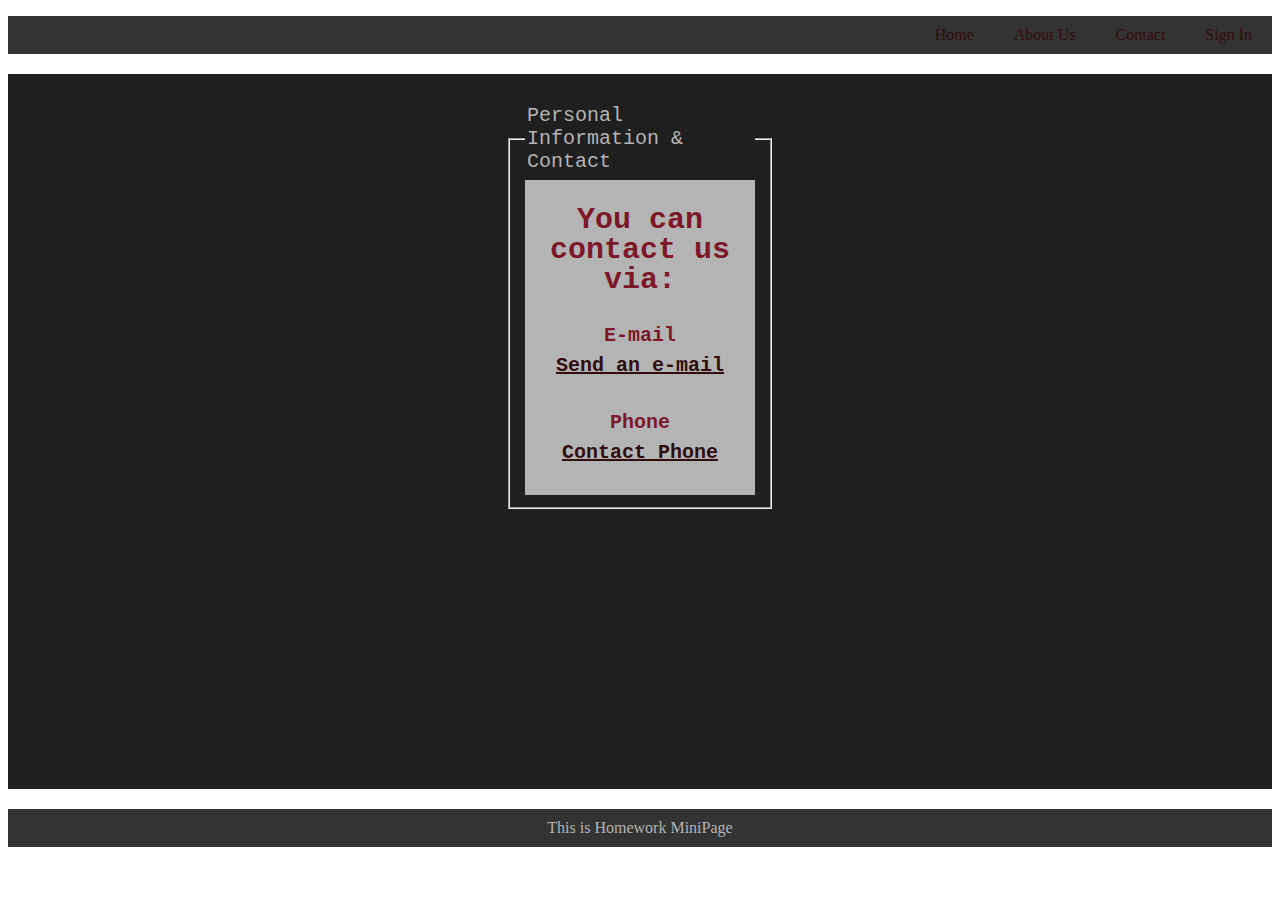
<file: MiniWebPage/contact/contact.html>
<!DOCTYPE html>
<html lang="en">

<head>
    <meta charset="UTF-8">
    <meta name="viewport" content="width=device-width, initial-scale=1.0">
    <link rel="stylesheet" href="../contact/contact.css">
    <title>CONTACT</title>
</head>

<body>
    <ul class="navbar" id="navb">
        <li><a href="../signin/signIn.html">Sign In</a></li>
        <li><a href="../contact/contact.html" class="active">Contact</a></li>
        <li><a href="../aboutUs/aboutUs.html">About Us</a></li>
        <li><a href="../home/home.html">Home</a></li>
    </ul>

<div class="fieldset">
    <fieldset class="personalInfo">

        <legend>Personal Information & Contact</legend>
        <div class="txt">
            <h2>You can contact us via:</h2>
            <h4>E-mail <br>
                <a id="mail" href="mailto: evajaneva1@gmail.com"> Send an e-mail</a>
            </h4>
            <h4>
                Phone <br>
                 <a id="phone" href="tel: +38971858000"> Contact Phone</a>
            </h4>
        </div></div>
    </fieldset>
    
    <footer id="foot">
        This is Homework MiniPage
    </footer>
</body>

</html>
</file>
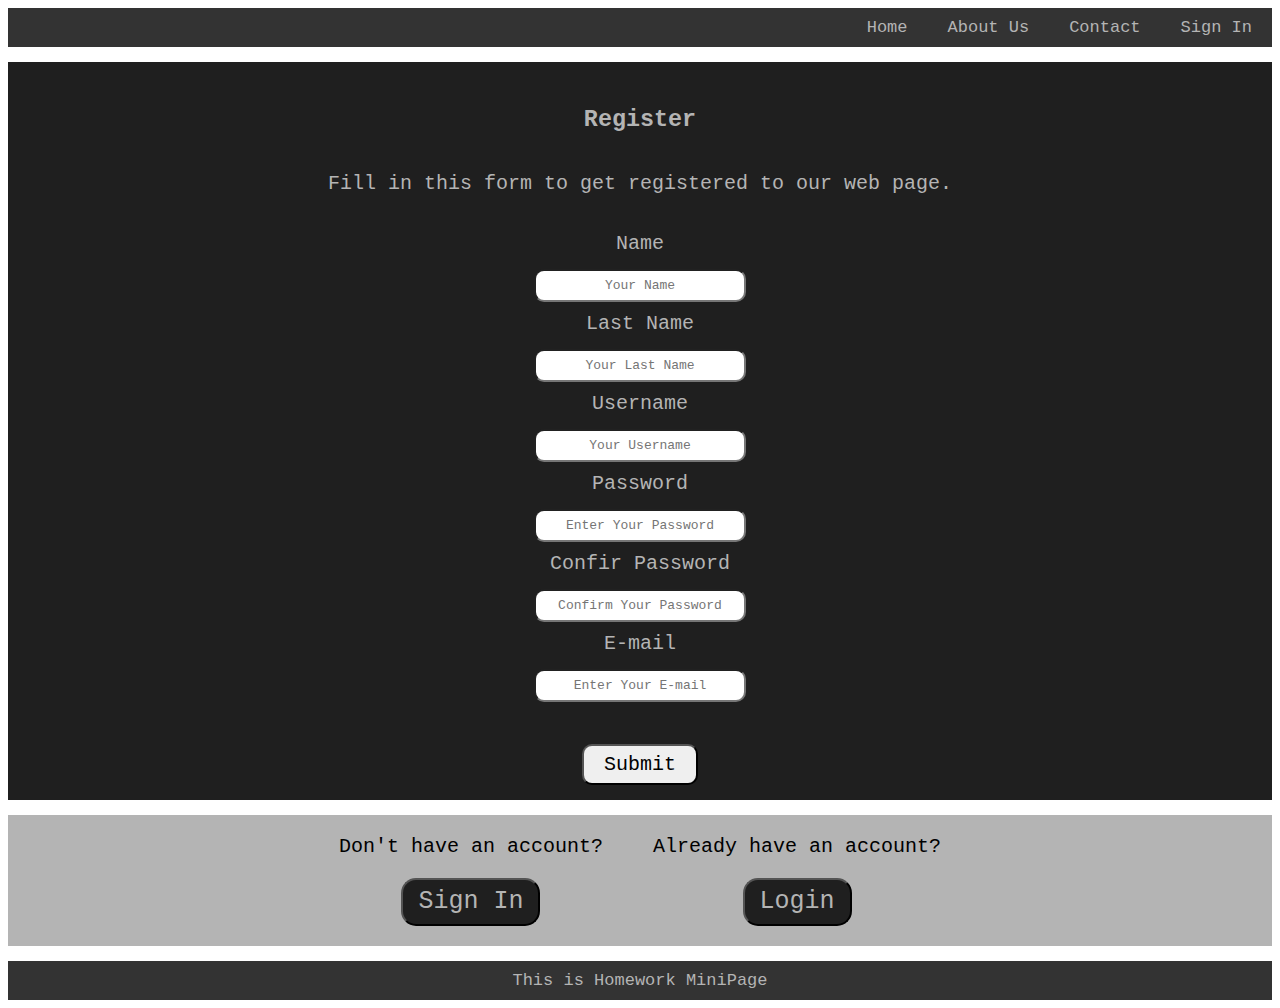
<file: MiniWebPage/signin/signIn.html>
<!DOCTYPE html>
<html lang="en">

<head>
    <meta charset="UTF-8">
    <meta name="viewport" content="width=device-width, initial-scale=1.0">
    <link rel="stylesheet" href="../signin/signIn.css">
    <title>SIGN IN</title>
</head>

<body>
    <!-- H E A D     S E C T I O N -->
    <ul class="navbar" id="navb">
        <li><a href="../signin/signIn.html" class="active">Sign In</a></li>
        <li><a href="../contact/contact.html">Contact</a></li>
        <li><a href="../aboutUs/aboutUs.html">About Us</a></li>
        <li><a href="../home/home.html">Home</a></li>
    </ul>

    <!-- B O D Y   S E C T I O N -->

    <!-- REGISTER -->
    <form class="form">
        <h3>Register</h3>
        <p>Fill in this form to get registered to our web page.</p>

        <label for="name">Name</label> <br>
        <input type="text" name="name" id="name" placeholder="Your Name" required> <br>

        <label for="lastname">Last Name</label> <br>
        <input type="text" name="lastname" id="lName" placeholder="Your Last Name" required> <br>

        <label for="username">Username</label> <br>
        <input type="text" name="userN" id="userN" placeholder="Your Username" required> <br>

        <label for="password">Password</label> <br>
        <input type="text" name="pass" id="pass" placeholder="Enter Your Password" required> <br>

        <label for="confirmPass">Confir Password</label> <br>
        <input type="text" name="confirmPass" id="confirmPass" placeholder="Confirm Your Password" required> <br>

        <label for="email">E-mail</label> <br>
        <input type="text" name="email" id="email" placeholder="Enter Your E-mail" required> <br>
        <br>
        <button class="submit">Submit</button>
    </form>

    <!--   F O R M S  -->
    <section class="forms">
        <div class="button">
            <div class="sign">
                <div class="signIn">
                    <form>
                        <p>Don't have an account?</p>
                        <button class="signin">Sign In</button>
                    </form>
                </div>
            </div>
            <div class="log">
                <div class="logIn">
                    <form>
                        <p>Already have an account?</p>
                        <button class="login">Login</button>
                    </form>
                </div>
            </div>
        </div>
    </section>
    <!-- F O O T    S E C T I O N -->
    <footer id="foot">
        This is Homework MiniPage
    </footer>
</body>

</html>
</file>
<file: SolarPlantsFeasibilityCalculator/style.css>
@import url("https://fonts.googleapis.com/css2?family=Work+Sans:wght@100;400;500;600;700&display=swap");
* {
  margin: 0px;
  padding: auto;
  font-family: "Work Sans", sans-serif;
}

body {
  max-width: 100%;
  overflow-x: hidden;
  background-color: #F8F6F3;
}

/* HEADER AND NAV BAR ====================================================== */

#header {
  display: flex;
  flex: 0 2 0;
  justify-content: space-around;
  background-color: #3c78a9;
  width: 100%;
  height: 120px;
  color: white;
  border-bottom: 3px solid #ffc908;
}

#logo,
#solarPanelImg {
  height: 110px;
  padding-top: 5px;
}

#logo {
  padding-left: 5px;
}

#header > h1 {
  white-space: nowrap;
  padding-top: 40px;
  font-weight: 700;
  font-size: 50px;
  letter-spacing: 2px;
}

#header > h1:hover {
  text-shadow: 4px 4px 25px #ffc908, -4px -4px 25px #ffc908,
    2px 2px 25px #ffc908, -2px -2px 25px #ffc908;
}

#navBar {
  top: 0;
  height: 45px;
  width: 100%;
  background-color: #3c78a9;
  /* border-top: 2px solid black;
  border-bottom: 2px solid black; */
}

#btnContainer {
  text-align: right;
  padding-right: 5px;
}

.navBtn {
  background-color: transparent;
  border: none;
  color: white;
  font-weight: 400;
  font-size: 26px;
}

.active {
  font-weight: 600;
  text-shadow: 2px 2px 25px #ffc908, -2px -2px 25px #ffc908;
}


/*  HOME AND ABOUT US =================================================================== */

#aboutUsContainer{
  display: flex;
  align-items: center;
  justify-content: center;
  flex-direction: column;
  margin-right: auto;
  margin-left: auto;
  /* width: 85%;
  height: 700px; */
  color: black;
  text-align: center;
}


#aboutUsInfo{
  width: 90%;
  margin: auto;
  font-weight: 400;
}

#aboutUsImg{
  width: 50%;
}

#aboutUsInfo > p {
  color: black;
  font-size: 20px;
  font-weight: 400;
}

#homeInfo{
  padding-top: 100px;
  text-align: center;
}

#homeInfo > h1 {
  display: felx;
  padding-top: 250px;
  overflow: hidden;
  color: white;
  font-weight: 700;
  font-size: 80px;
  align-items: center;
}

#homeContent {
  position: relative;
  background-image: url("img/solarPlants.jpg");
  background-repeat: no-repeat;
  background-size: cover;
  width: 100%;
  height: 100vh;
}

#homeInfo{
  background-color: rgba(0, 0, 0, 0.60);
  height: 100vh;
}



#solarBackground {
  position: relative;
  background-repeat: no-repeat;
  background-size: cover;
  width: 100%;
  
  
}

#logoBackground {
  position: absolute;
  max-width: 100%;
  height: auto;
  width: auto;
  left: 50%;
  transform: translate(-50%, 5%);
}

/* CALCULATOR============================================================ */

#calculatorContainer {
  display: none;
  position: relative;
  margin-right: auto;
  margin-left: auto;
  margin-top: 20px;
  margin-bottom: 20px;
  width: 95%;
  height: 100%;
  color: black;
  background-color: #F5F5F5;
}

#calculatorHeaderContainer{
  display: flex;
  justify-content: center;
  text-align: center;
  width: 100%;
}


#calculatorHeaderText{
  font-weight: 700;
  letter-spacing: 2px;
}

#calculatorHeaderContainer > img{
  width: 5%;
}

#calculatorContainer > h2{
  color: white;
  text-align: center;
  padding-top: 3%;
  font-weight: 400;
}

#accordionExample > .accordion-item{
  background-image: url("img/solarPlants.jpg");
  background-repeat: no-repeat;
  background-size: cover;
}

#collapseNine  .accordion-item > .accordion-collapse{
  background-color: transparent;
  padding-left: 15px;
}

.accordion-item {
  /* background-image: url("img/solarPlants.jpg"); */
  /* background-repeat: no-repeat;
  background-size: cover; */
  width: auto;
  height: 100%;
  color: white;
  background-color: transparent;
}

.accordion-collapse{
  background-color: rgba(0, 0, 0, 0.60);
}

#calculateBtn {
  color: white;
  background-color: #3c78a9;
  border: 2px solid black;
  font-size: 20px;
  margin: 5px;
  margin-left: 45%;
  border-radius: 10px;
}

#generateBtn{
  color: white;
  background-color: #3c78a9;
  border: 2px solid black;
  border-radius: 10px;
  font-size: 15px;

}


h4 {
  font-weight: bold;
}

#generateYears{
  display: block;
  text-align: center;
  margin: auto;
  width: 50%;
  border: 3px solid white;
  padding: 10px;
}

.close{
  border-radius: 5px;
}



/* FOOTER ===================================================================== */



#footer{
  display: flex;
  flex-direction: column;
  min-height: 20%;
  border-top: 2px solid #ffc908;
  border-bottom: 2px solid #ffc908;
  width: 100%;
  bottom: 0;
  height: 100px;
  background-color: #3c78a9;
  text-align: center;
}

#footer > small{
  color: white;
}

#contactUsImg{
  height: 75%;
  display: block;
  margin: auto;
}

input{
  border-radius: 10px;
}

/* RESPONSIVENESS =============================== */
@media screen and (max-width: 800px) {

}

/* POPUP ========================================== */
.modal-title{
  color: #3c78a9;
}
.modal-body{
  color: #ffc908;
}

.btn-close{
  background-color: #ffc908;
  
}

.btn-secondary{
  color: #ffc908;
  background-color: #3c78a9;
}
</file>
<file: MiniWebPage/contact/contact.css>
.navbar{
    list-style: none;
    background-color: #333;
    overflow: hidden;
}
li{
float: right;
}
li a{
    display: block;
    color: rgb(180, 180, 180);
    text-align: center; 
    padding: 10px 20px;
    text-decoration: none;
}
li a:hover{
    background-color: rgb(180, 180, 180);
    color: rgb(124, 22, 42);
}
.fieldset{ 

    background-color: rgb(31, 31, 31);
    margin: 20px 0px 20px 0px;
    padding: 20px 0px;
    height: 75vh;
}
.personalInfo{
    color: rgb(180, 180, 180);
    margin: 10px 500px 20px 500px;
    display: grid;
    font-size: 20px;
    font-family: 'Courier New', Courier, monospace;
}
.txt{
    text-align: center;
    color: rgb(31, 31, 31);
    background-color: rgb(180, 180, 180);
    color: rgb(124, 24, 42);
    line-height: 30px;
}

a:link{
color: rgb(49, 13, 13);
}
a:hover{
background-color: rgb(49, 13, 13);
color: rgb(233, 116, 116);
}
a:active{
background-color: rgb(255, 2, 2);
color: rgb(49, 13, 13);
}
a:visited{
background-color:rgb(20, 20, 20);
color: rgb(80, 80, 80);
}
a:focus{
background-color:  rgb(80, 1, 40);
color: rgb(107, 34, 70);
}



footer{
    text-align: center;
    padding: 10px 20px;
    background-color: #333;
    color: rgb(180, 180, 180);
}
</file>
<file: MiniWebPage/signin/signIn.css>
/* H E A D    S E C T I O N */
.navbar {
  margin: 0px;
  padding: 0px;
  list-style: none;
  background-color: #333;
  overflow: hidden;
}
li {
  float: right;
}
li a {
  display: block;
  color: rgb(180, 180, 180);
  text-align: center;
  padding: 10px 20px;
  text-decoration: none;
  font-size: 17px;
  font-family: "Courier New", Courier, monospace;
}
li a:hover {
  background-color: rgb(180, 180, 180);
  color: rgb(124, 22, 42);
}

/* B O D Y   S E C T I  O N */
.form {
  background-color: rgb(31, 31, 31);
  color: rgb(180, 180, 180);
  text-align: center;
  line-height: 40px;
  font-family: "Courier New", Courier, monospace;
  font-size: 20px;
  margin: 15px 0px 15px 0px;
  padding: 15px 0px;
}
#name {
  text-align: center;
  padding: 7px 20px;
  font-family: "Courier New", Courier, monospace;
  font-size: 13px;
  border-radius: 10px;
}
#lName {
  text-align: center;
  padding: 7px 20px;
  font-family: "Courier New", Courier, monospace;
  font-size: 13px;
  border-radius: 10px;
}
#userN {
  text-align: center;
  padding: 7px 20px;
  font-family: "Courier New", Courier, monospace;
  font-size: 13px;
  border-radius: 10px;
}
#pass {
  text-align: center;
  padding: 7px 20px;
  font-family: "Courier New", Courier, monospace;
  font-size: 13px;
  border-radius: 10px;
}
#confirmPass {
  text-align: center;
  padding: 7px 20px;
  font-family: "Courier New", Courier, monospace;
  font-size: 13px;
  border-radius: 10px;
}
#email {
  text-align: center;
  padding: 7px 20px;
  font-family: "Courier New", Courier, monospace;
  font-size: 13px;
  border-radius: 10px;
}
.submit {
  font-size: 20px;
  font-family: "Courier New", Courier, monospace;
  border-radius: 10px;
  padding: 7px 20px;
}
.submit:hover{
    background-color: rgb(180, 180, 180);
    color: rgb(124, 22, 42);
}
/*    F O R M S   */
.button {
  display: flex;
  text-align: center;
  justify-content: center;
  background-color: rgb(180, 180, 180);
  font-size: 20px;
  font-family: "Courier New", Courier, monospace;
  margin: 10px 0px 15px 0px;
}
.signIn { 
  margin: 0px 50px 20px 0px;
}
.signin{
text-align: center;
font-size: 25px;
font-family: 'Courier New', Courier, monospace;
border-radius: 15px;
background-color: rgb(31, 31, 31);
color: rgb(180, 180, 180);
padding: 7.5px 15px;
}
.signin:hover{
    background-color: rgb(255, 127, 80);
    color: rgb(124, 22, 42);
}
.login{
    text-align: center;
    font-size: 25px;
    font-family: 'Courier New', Courier, monospace;
    border-radius: 15px;
    background-color: rgb(31, 31, 31);
    color: rgb(180, 180, 180);
    padding: 7.5px 15px;
}
.login:hover{
    background-color: rgb(255, 127, 80);
    color: rgb(124, 22, 42);
}
/* F O O T   S E C T I O N */
footer {
  text-align: center;
  padding: 10px 20px;
  background-color: #333;
  color: rgb(180, 180, 180);
  font-family: "Courier New", Courier, monospace;
  font-size: 17px;
}
</file>
